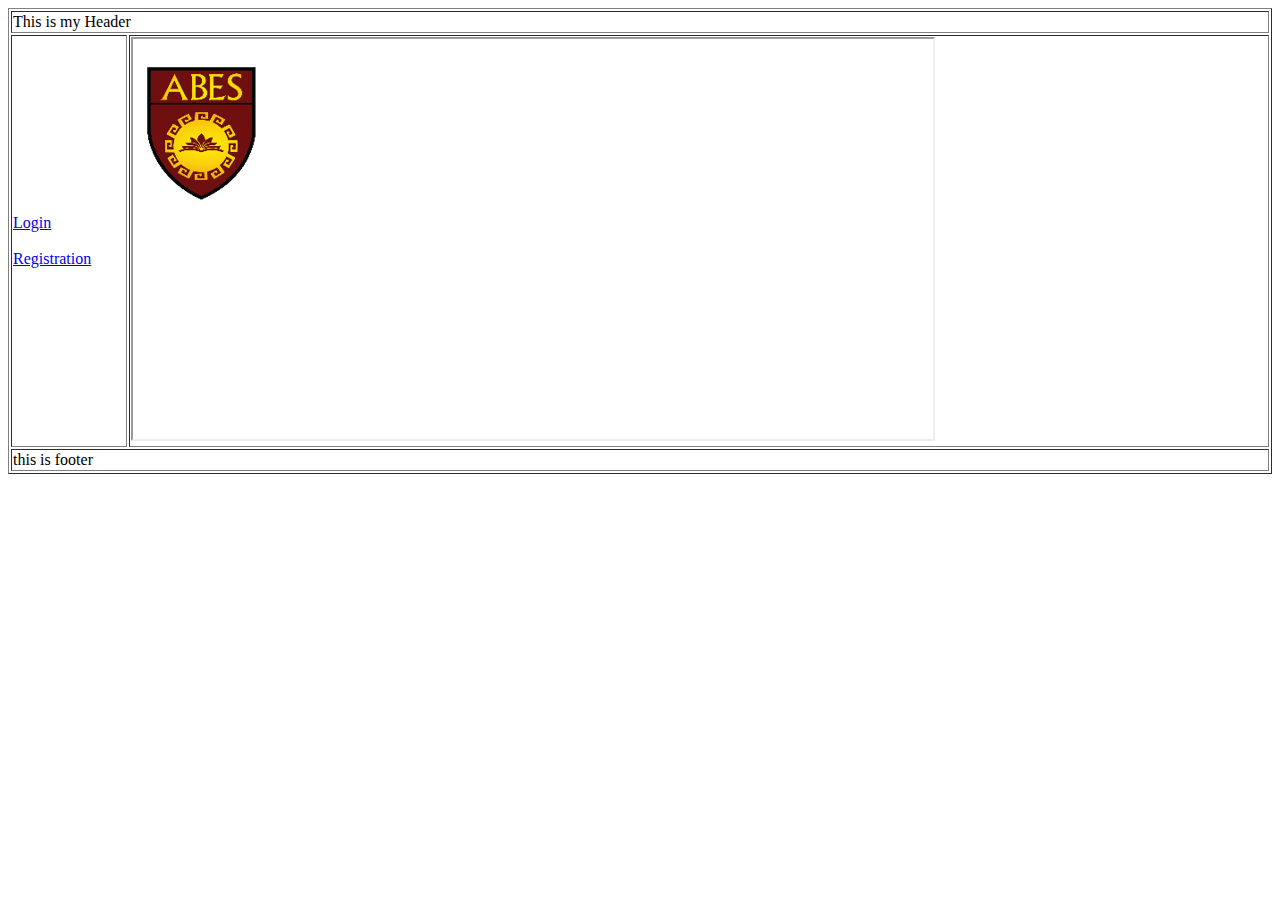
<file: index.html>
<!DOCTYPE html>
<html lang="en">
<head>
    <meta charset="UTF-8">
    <meta name="viewport" content="width=device-width, initial-scale=1.0">
    <title>Document</title>
</head>
<body>
    <table border="1" width="100%">
        <thead></thead>
        <tbody>
            <tr>
                <td colspan="2">This is my Header</td>
            </tr>
            <tr>
                <td>
                    <a href="login.html" target="myframe">Login</a>

                    <br><br>
                    <a href="registration.html" target="myframe">Registration</a>
                </td>
               <td>

                <iframe name="myframe" height="400" width="800" src="./images/Screenshot 2024-02-10 175038.png"></iframe>
               </td>
            </tr>
            <tr>
                <td colspan="2">this is footer</td>
            </tr>
        </tbody>
        <tfoot></tfoot>


    </table>
</body>
</html>
</file>
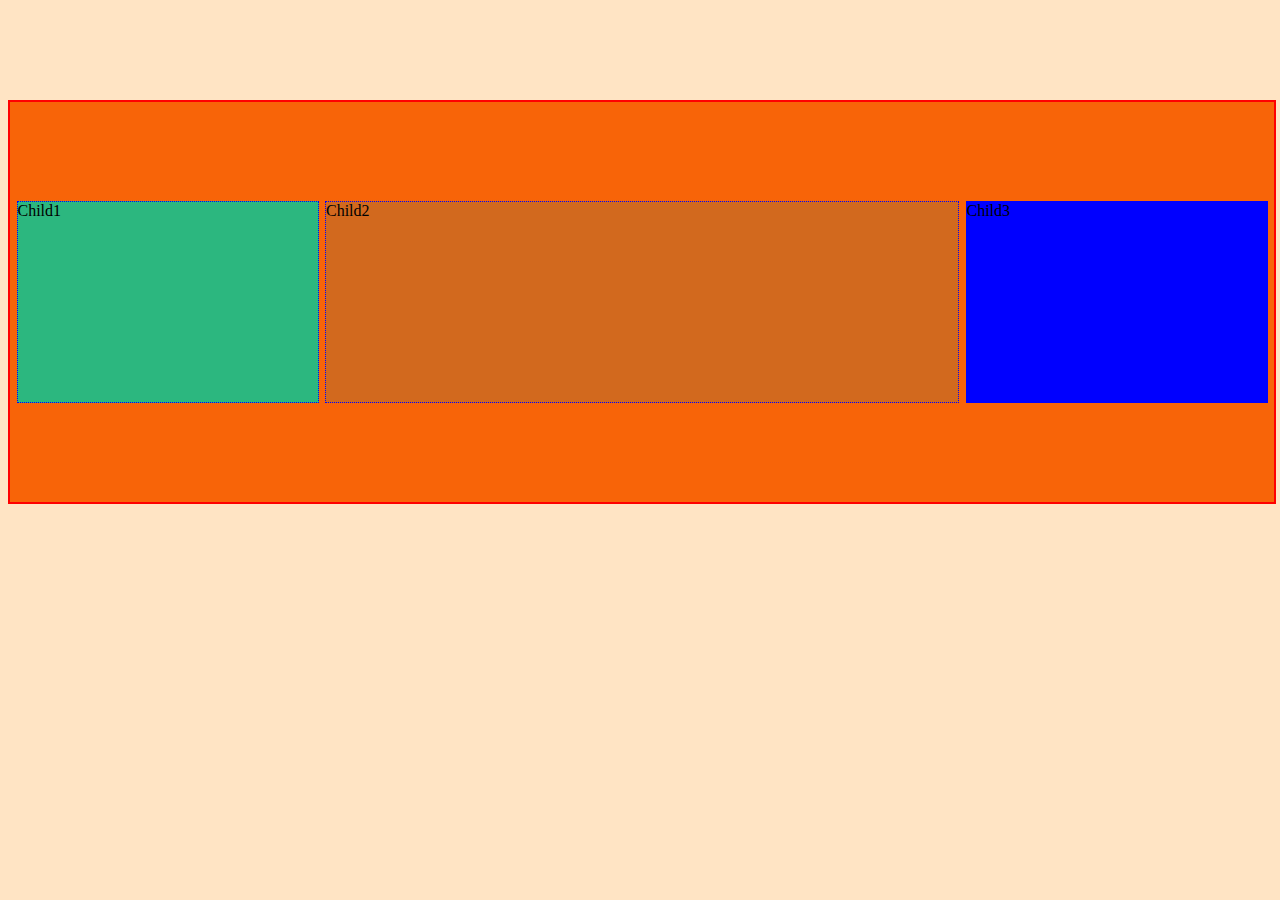
<file: CSSWork/index.html>
<!DOCTYPE html>
<html lang="en">
<head>
    <meta charset="UTF-8">
    <meta name="viewport" content="width=device-width, initial-scale=1.0">
    <title>Document</title>
    <link href="style.css" rel="stylesheet" >
</head>
<body>
    <div class="container">
        <div class="child1">Child1</div>
        <div class="child2">Child2</div>
        <div class="child3">Child3</div>
        
    </div>
</body>
</html>
</file>
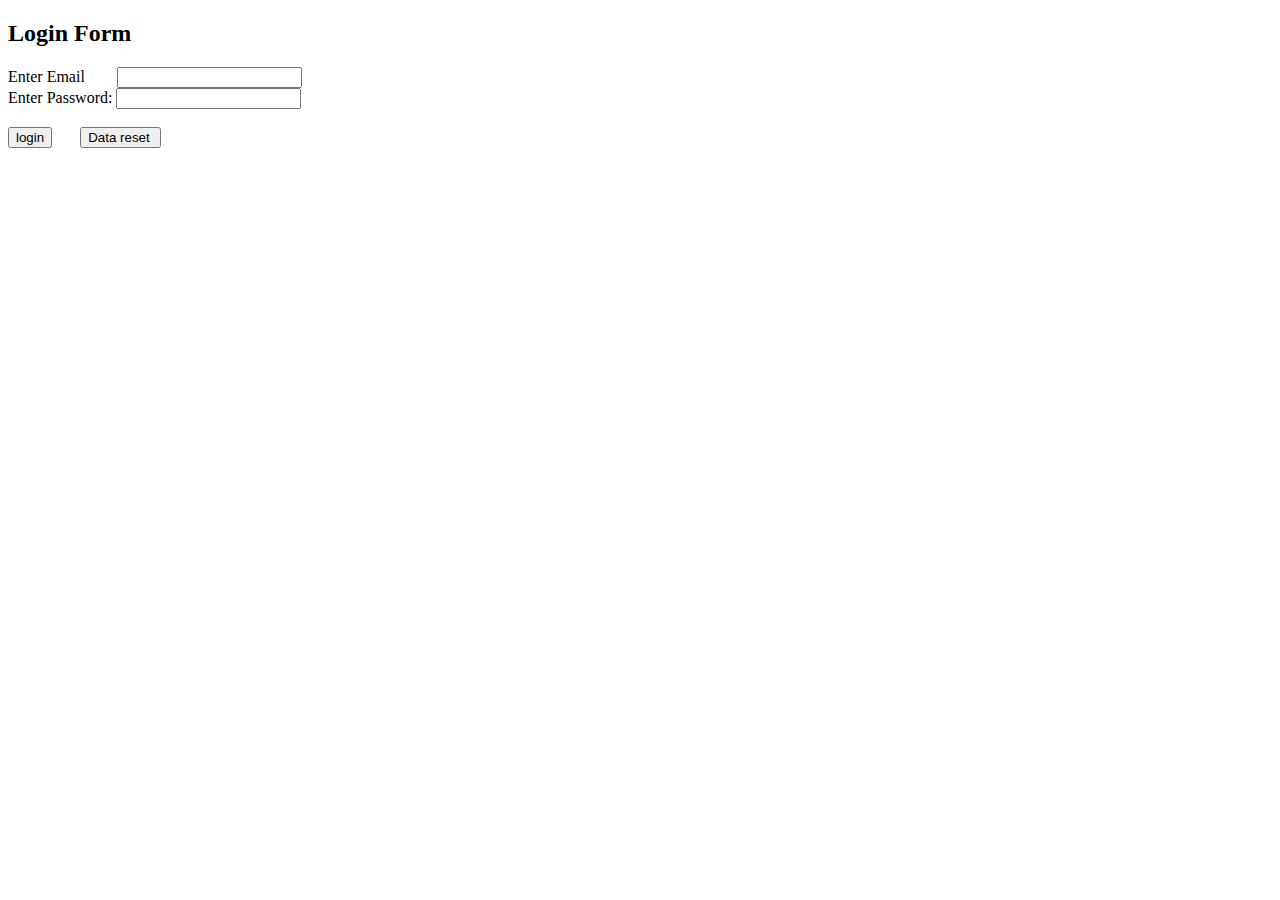
<file: login.html>
<!DOCTYPE html>
<html lang="en">
<head>
    <meta charset="UTF-8">
    <meta name="viewport" content="width=device-width, initial-scale=1.0">
    <title>Document</title>
</head>
<body>
    <h2>Login Form</h2>
    <form method="" action="">
        <label>Enter Email</label>&nbsp;&nbsp;&nbsp;&nbsp;&nbsp;&nbsp;&nbsp;
        <input type="email" required name="email">
        <br>

        <label>Enter Password:</label>

        <input type="password" name="pass" required>
        <br><br>
        <input type="submit" name="btn" value="login">
        &nbsp;&nbsp;&nbsp;&nbsp;&nbsp;
        <input type="reset" value="Data reset ">
    </form>
</body>
</html>
</file>
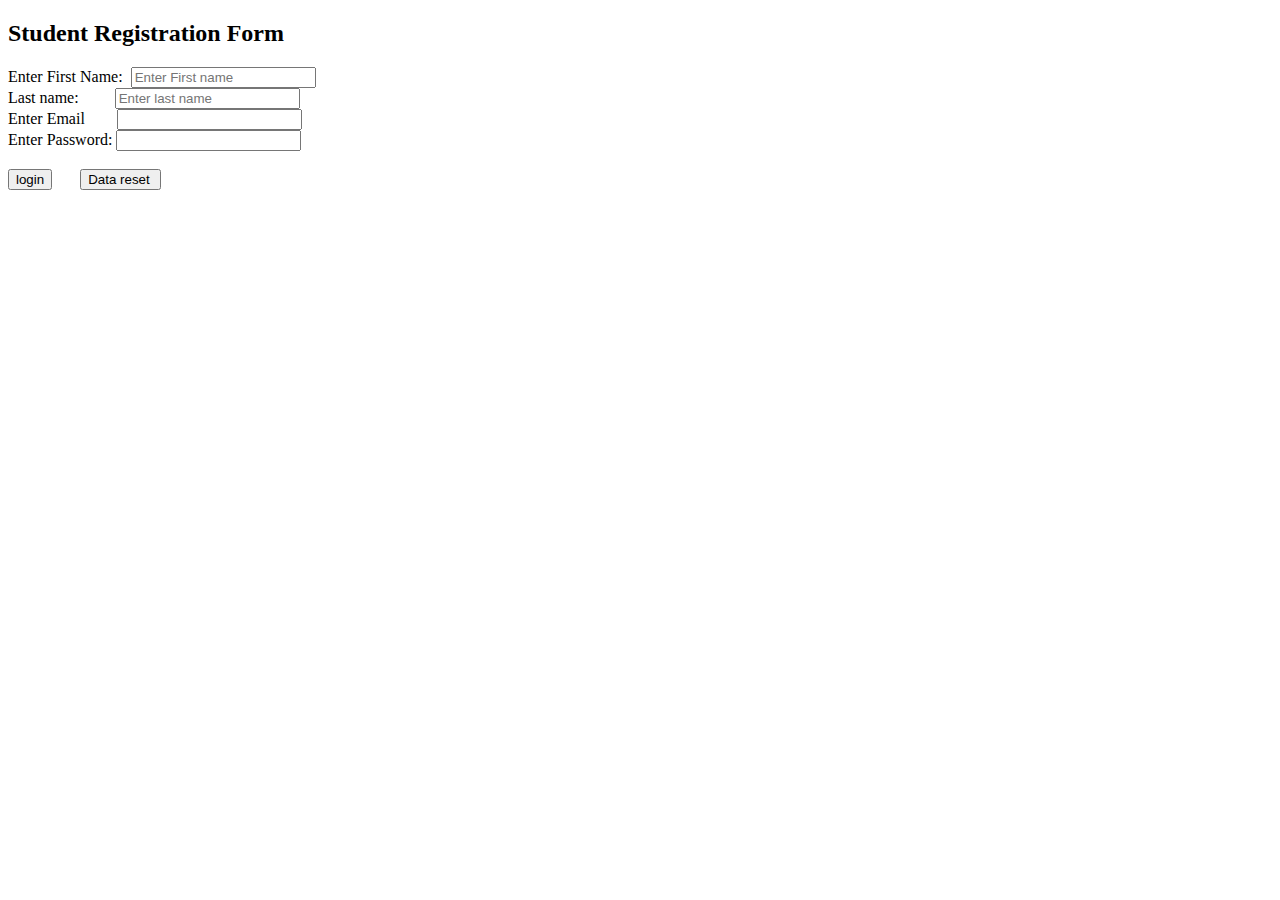
<file: registration.html>
<!DOCTYPE html>
<html lang="en">
<head>
    <meta charset="UTF-8">
    <meta name="viewport" content="width=device-width, initial-scale=1.0">
    <title>Document</title>
</head>
<body>
    <h2>Student Registration Form</h2>
    <form method="" action="Success.html">
        <label>Enter First Name:</label>&nbsp;
        <input type="text" name="fname" required placeholder="Enter First name">
        <br>
        <label>Last name:</label>&nbsp;&nbsp;&nbsp;&nbsp;&nbsp;&nbsp;&nbsp;&nbsp;
        <input type="text" name="lname" required placeholder="Enter last name">
        <br>
        <label>Enter Email</label>&nbsp;&nbsp;&nbsp;&nbsp;&nbsp;&nbsp;&nbsp;
        <input type="email" required name="email">
        <br>

        <label>Enter Password:</label>

        <input type="txt" name="pass" required>
        <br><br>
        <input type="submit" name="btn" value="login">
        &nbsp;&nbsp;&nbsp;&nbsp;&nbsp;
        <input type="reset" value="Data reset ">
    </form>
</body>
</html>
</file>
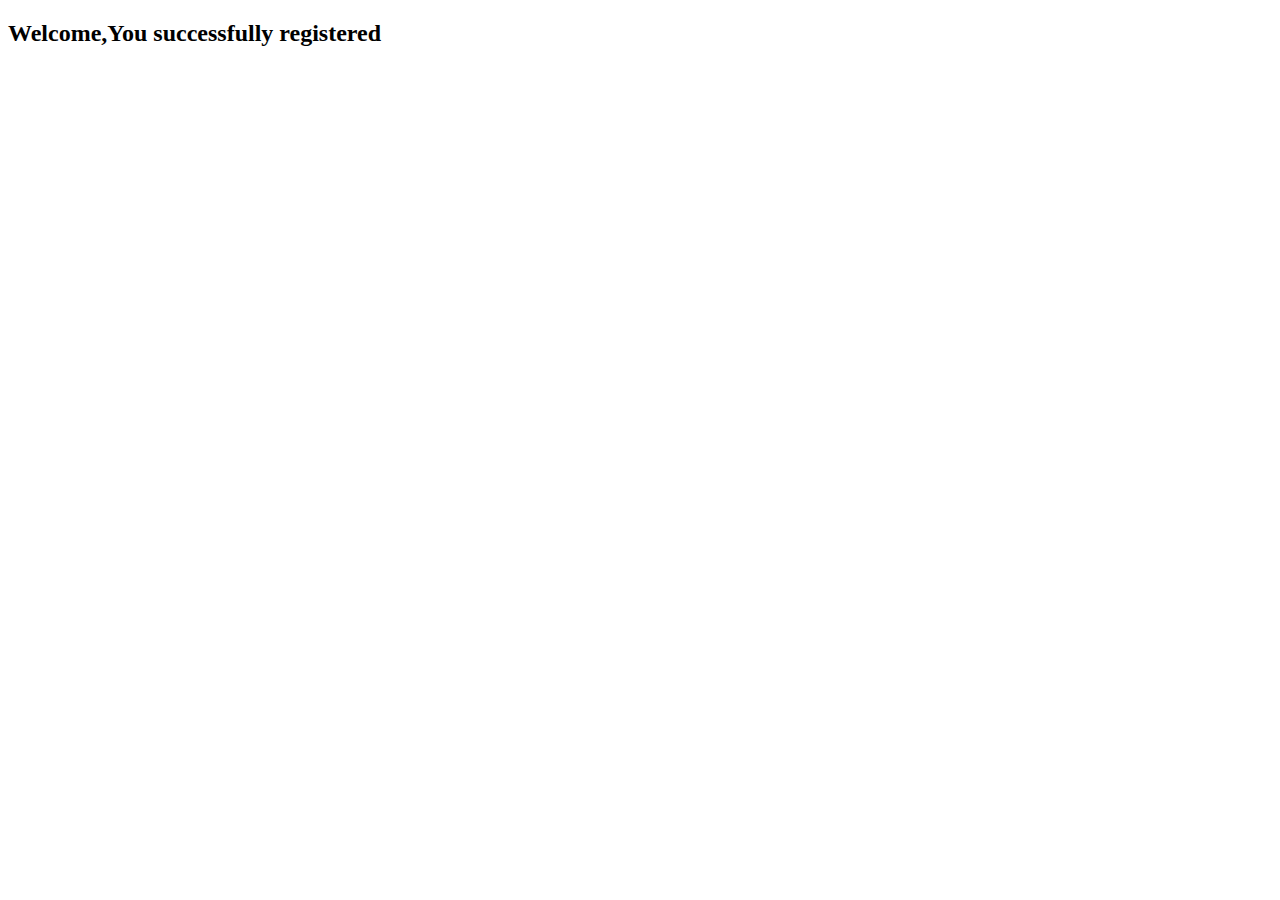
<file: Success.html>
<!DOCTYPE html>
<html lang="en">
<head>
    <meta charset="UTF-8">
    <meta name="viewport" content="width=device-width, initial-scale=1.0">
    <title>Document</title>
</head>
<body>
    <h2>Welcome,You successfully registered</h2>
</body>
</html>
</file>
<file: CSSWork/style.css>
body{
    background-color: bisque;
}
/* div{
    background-attachment: aqua;
} */
 /* .container{
    background-color: bisque;
    height: 400px;
    border: 2px solid red;
    margin-top: 100px;
 } */
 /* .child1{
    background-color: brown;
    color: white;
    height: 300px;
    border: 2px solid blue;
    width: 300px;
    margin-left: 300px;
    padding: 100px 50px 40px;
    box-sizing: border-box;
 } */
  /* div+p{
    background-color: yellow;
  } */

.container{
  background-color: rgb(248, 100, 8);
  height: 400px;
  width: 100%;;
  border: 2px solid red;
  margin-top: 100px;
  display: flex;
  flex-direction: row;
  flex-wrap: wrap;
  justify-content: space-evenly;
  align-items: center;

}
.child1,.child2,.child3{
height: 200px;
border: 1px dotted blue;
width: 300px;
/* display: inline-block;  
padding: 20px;
margin: 20px; */

}
.child1{
background-color: rgb(44, 183, 127);
}
.child2{
background-color: chocolate;
flex-basis: 50%;
}
.child3{
  background-color: blue;
}
</file>
